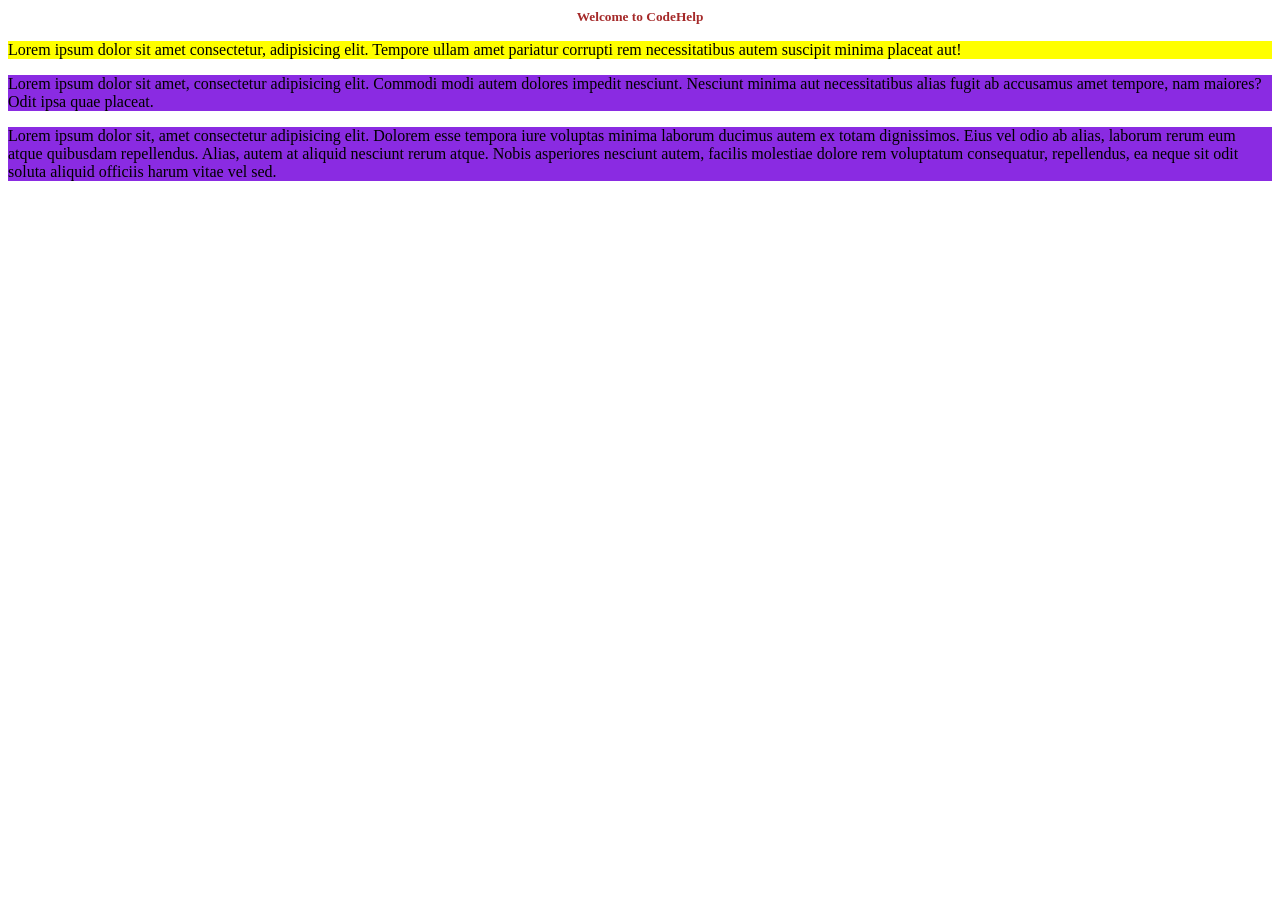
<file: CSS Folder/index.html>
<!DOCTYPE html>
<html lang="en">
<head>
    <meta charset="UTF-8">
    <meta name="viewport" content="width=device-width, initial-scale=1.0">
    <title>Document</title>
    <link rel="stylesheet" href="main.css">
    <style>
        h1{
        color:brown;
        }
        p{
            background-color: blueviolet;
        }
    </style>
</head>
<body>
    <h1>Welcome to CodeHelp</h1>
    <p style="background-color:yellow">Lorem ipsum dolor sit amet consectetur, adipisicing elit. Tempore ullam amet pariatur corrupti rem necessitatibus autem suscipit minima placeat aut!</p>
    <p>Lorem ipsum dolor sit amet, consectetur adipisicing elit. Commodi modi autem dolores impedit nesciunt. Nesciunt minima aut necessitatibus alias fugit ab accusamus amet tempore, nam maiores? Odit ipsa quae placeat.</p>
    <p>Lorem ipsum dolor sit, amet consectetur adipisicing elit. Dolorem esse tempora iure voluptas minima laborum ducimus autem ex totam dignissimos. Eius vel odio ab alias, laborum rerum eum atque quibusdam repellendus. Alias, autem at aliquid nesciunt rerum atque. Nobis asperiores nesciunt autem, facilis molestiae dolore rem voluptatum consequatur, repellendus, ea neque sit odit soluta aliquid officiis harum vitae vel sed.</p>

</body>
</html>
</file>
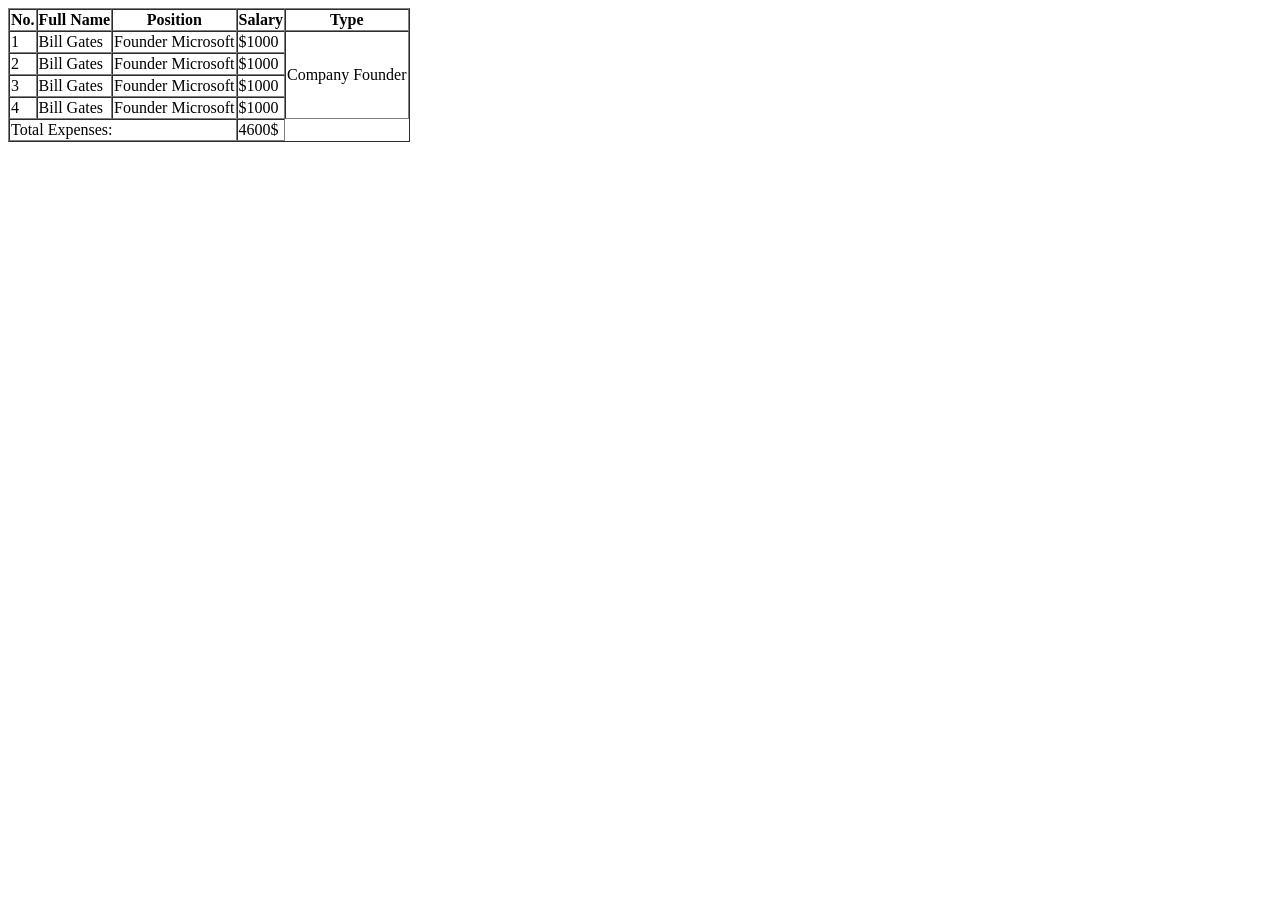
<file: day2.html>
<!DOCTYPE html>
 <html lang="en">
 <head>
    <meta charset="UTF-8">
    <meta name="viewport" content="width=device-width, initial-scale=1.0">
    <title>Document</title>
 </head>
 <body>
    <!--
    <table border="1">
        <thead>
            <th>Student ID</th>
            <th>Student Name</th>
            <th>Gender</th>
            <th>Age</th>
        </thead>
        <tbdoy>
            <tr>
                <td>1234</td>
                <td>bill</td>
                <td>male</td>
                <td>17</td>
            </tr>
             <tr>
                <td>1234</td>
                <td>bill</td>
                <td>male</td>
                <td>17</td>
            </tr>
             <tr>
                <td>1234</td>
                <td>bill</td>
                <td>male</td>
                <td>17</td>
            </tr>
             <tr>
                <td>1234</td>
                <td>bill</td>
                <td>male</td>
                <td>17</td>
            </tr>
        </tbdoy>
    </table>
-->
     <!-- <table border="1">
      <tbody>
       <tr>
        <td>Column 1</td>
        <td>Column 2</td>
        <td>Column 3</td>
       </tr>
         <tr>
        <td rowspan="2">Row 1 Cell 1</td>
        <td>Row 1 Cell 2</td>
        <td>Row 1 Cell 3</td>
       </tr>
         <tr>
         <td>Row 2 Cell 2</td>
        <td>Row 2 Cell 3</td>
       </tr>
        </tr>
         <tr>
         <td colspan="3">Row 3 Cell 1</td>
        
       </tr>
      </tbody> 

    </table> -->
   <table border="1" cellspacing="0">
    <thead>
       <th>No.</th>
        <th>Full Name</th>
        <th>Position</th>
        <th>Salary</th>
        <th>Type</th>
    </thead>
    <tbody>
        <tr>
            <td>1</td>
            <td>Bill Gates</td>
            <td>Founder Microsoft</td>
            <td>$1000</td>
            <td rowspan="4">Company Founder</td>
        </tr>
         <tr>
            <td>2</td>
            <td>Bill Gates</td>
            <td>Founder Microsoft</td>
            <td>$1000</td>
            
        </tr>
         <tr>
            <td>3</td>
            <td>Bill Gates</td>
            <td>Founder Microsoft</td>
            <td>$1000</td>
           
        </tr>
         <tr>
            <td>4</td>
            <td>Bill Gates</td>
            <td>Founder Microsoft</td>
            <td>$1000</td>
            
        </tr>
    </tbody>
    <tfoot>
        <tr>
        <td colspan="3">Total Expenses:</td>
        <td> 4600$ </td>
        </tr>
    </tfoot>
   </table>
    


 </body>
 </html>
</file>
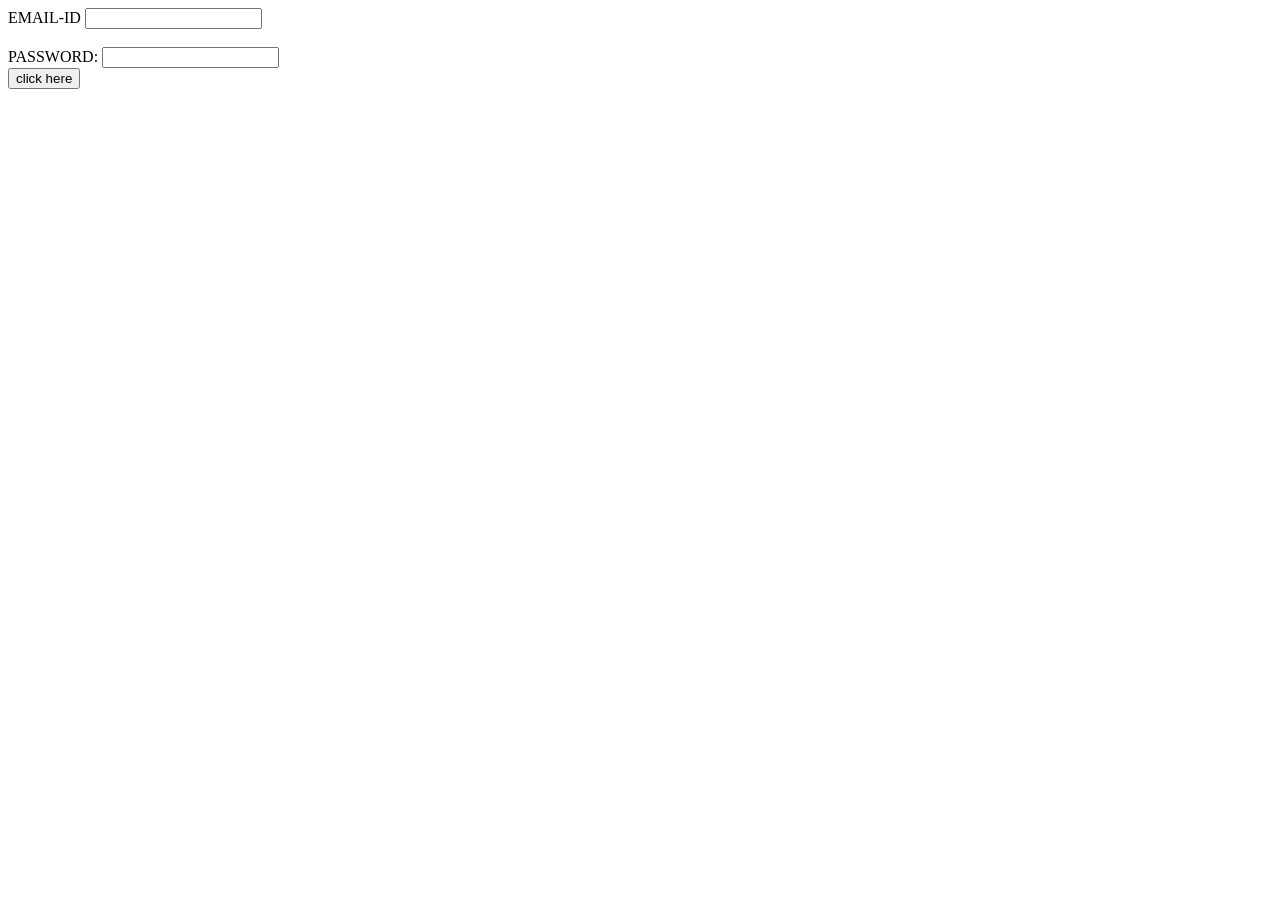
<file: form.html>
<!DOCTYPE html>
<html lang="en">
<head>
    <meta charset="UTF-8">
    <meta name="viewport" content="width=device-width, initial-scale=1.0">
    <title>Document</title>
</head>
<body>
    <form>
        <label for="email">EMAIL-ID</label>
        <input type="text" id="email">
        <br>
        <br>
        <label for="password">PASSWORD:</label>
          <input type="text" id="password">
          <br>
          <input type="button" value="click here">
        
    </form>
</body>
</html>
</file>
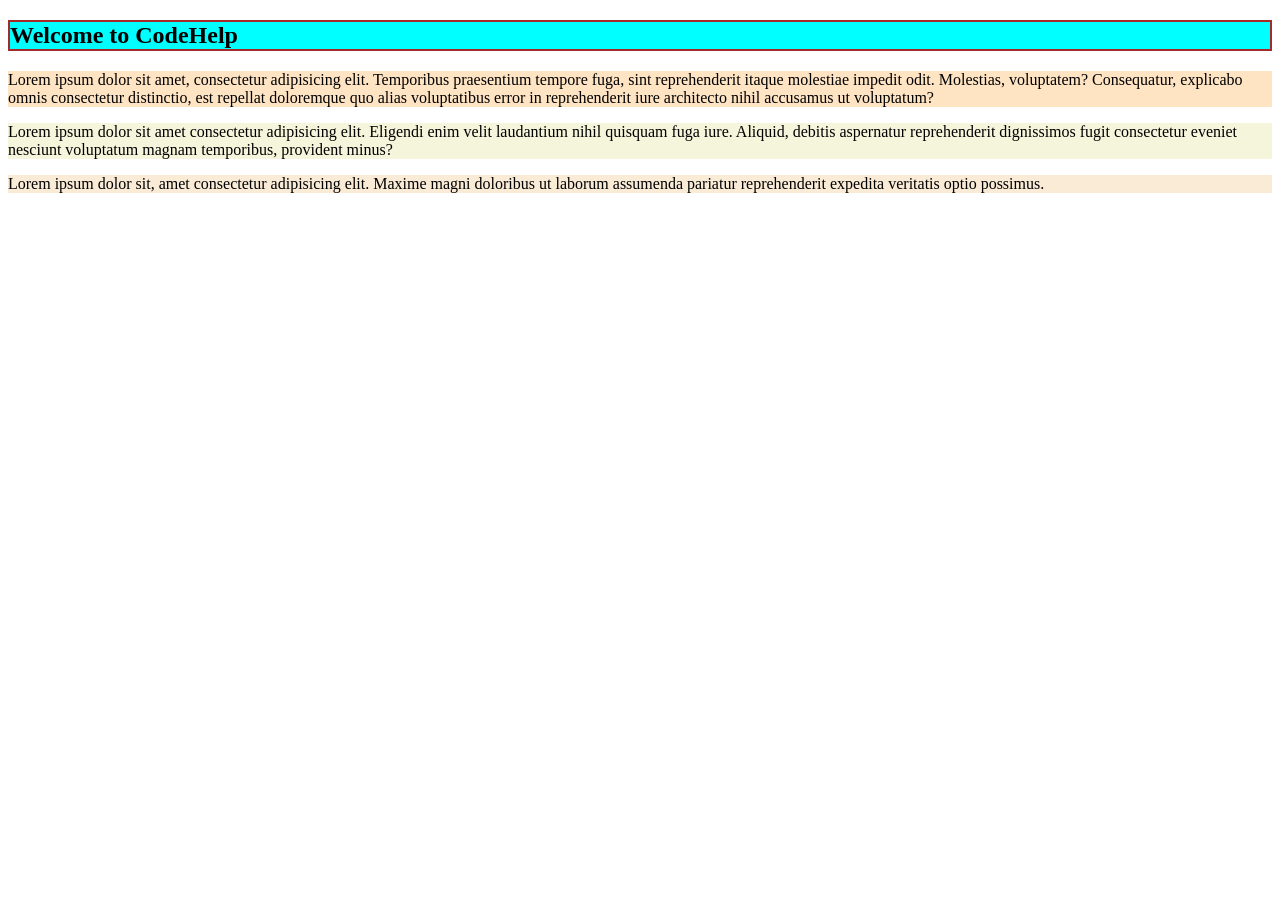
<file: CSS Folder/lec15index.html>
<!DOCTYPE html>
<html lang="en">
<head>
    <meta charset="UTF-8">
    <meta name="viewport" content="width=device-width, initial-scale=1.0">
    <title>Document</title>
    <style>
        /* Universal selector
        *{
        padding=0;
        margin=0;
        } */
        h2{
            background-color: aqua;
            /* border-style: solid; 
            border-width: 2px;
            border-color: black; */
            border:solid brown 2px;
            /* Why in span tag height and width changes does not considered 
            The reason height and width don’t apply to <span> is because of its default display type:

👉 <span> is an inline element

What that means:

Inline elements:

Only take up as much width as their content
Ignore width and height
Respect horizontal padding/margin, but vertical behavior is limited*/
        }
     .para1{
            background-color: bisque;
     }
     .para2{
        background-color: beige;
     }
     .para3{
        background-color: antiquewhite;
     }
    </style>
</head>
<body>
    <h2>Welcome to CodeHelp</h2>
    <p class="para1">Lorem ipsum dolor sit amet, consectetur adipisicing elit. Temporibus praesentium tempore fuga, sint reprehenderit itaque molestiae impedit odit. Molestias, voluptatem? Consequatur, explicabo omnis consectetur distinctio, est repellat doloremque quo alias voluptatibus error in reprehenderit iure architecto nihil accusamus ut voluptatum?</p>
    <p class="para2">Lorem ipsum dolor sit amet consectetur adipisicing elit. Eligendi enim velit laudantium nihil quisquam fuga iure. Aliquid, debitis aspernatur reprehenderit dignissimos fugit consectetur eveniet nesciunt voluptatum magnam temporibus, provident minus?</p>
    <p class ="para3">Lorem ipsum dolor sit, amet consectetur adipisicing elit. Maxime magni doloribus ut laborum assumenda pariatur reprehenderit expedita veritatis optio possimus.</p>
</body>
</html>
</file>
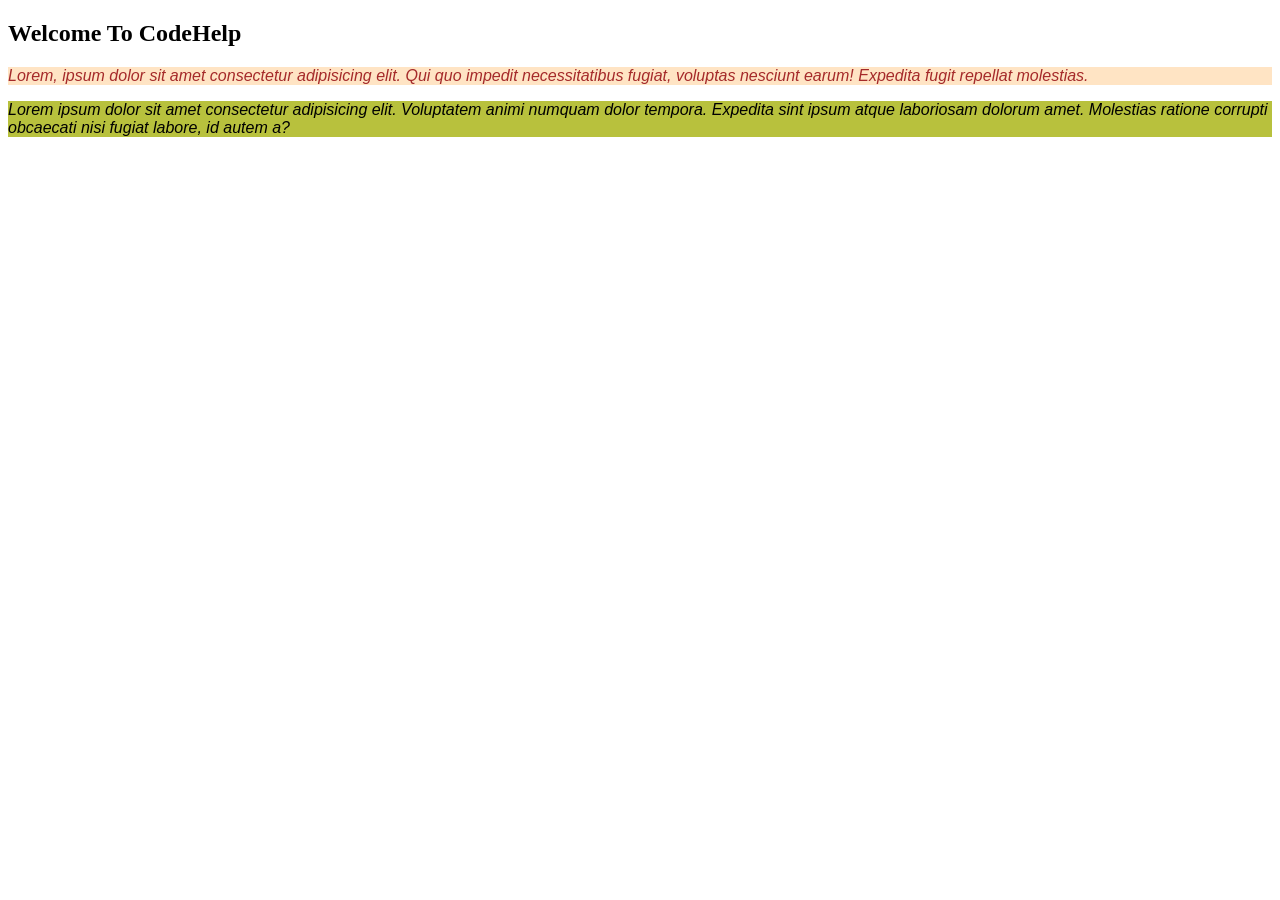
<file: CSS Folder/lecture14.html>
<!DOCTYPE html>
<html lang="en">
<head>
    <meta charset="UTF-8">
    <meta name="viewport" content="width=device-width, initial-scale=1.0">
    <title>Document</title>
    <style>
        p{
            font-family: 'Lucida Sans', 'Lucida Sans Regular', 'Lucida Grande', 'Lucida Sans Unicode', Geneva, Verdana, sans-serif;
            font-style: italic;
            /* line height property to adjust space between your lines
             */
        }
        #para1{
            background-color: bisque;
            color: brown;
        }
        #para2{
            background-color: rgb(184, 193, 61);
            /* hsl hue saturatioon lightness */
        }
    </style>
</head>
<body>
    <h2>Welcome To CodeHelp</h2>
    <p id="para1">Lorem, ipsum dolor sit amet consectetur adipisicing elit. Qui quo impedit necessitatibus fugiat, voluptas nesciunt earum! Expedita fugit repellat molestias.</p>
    <p id="para2">Lorem ipsum dolor sit amet consectetur adipisicing elit. Voluptatem animi numquam dolor tempora. Expedita sint ipsum atque laboriosam dolorum amet. Molestias ratione corrupti obcaecati nisi fugiat labore, id autem a?</p>
</body>
</html>
</file>
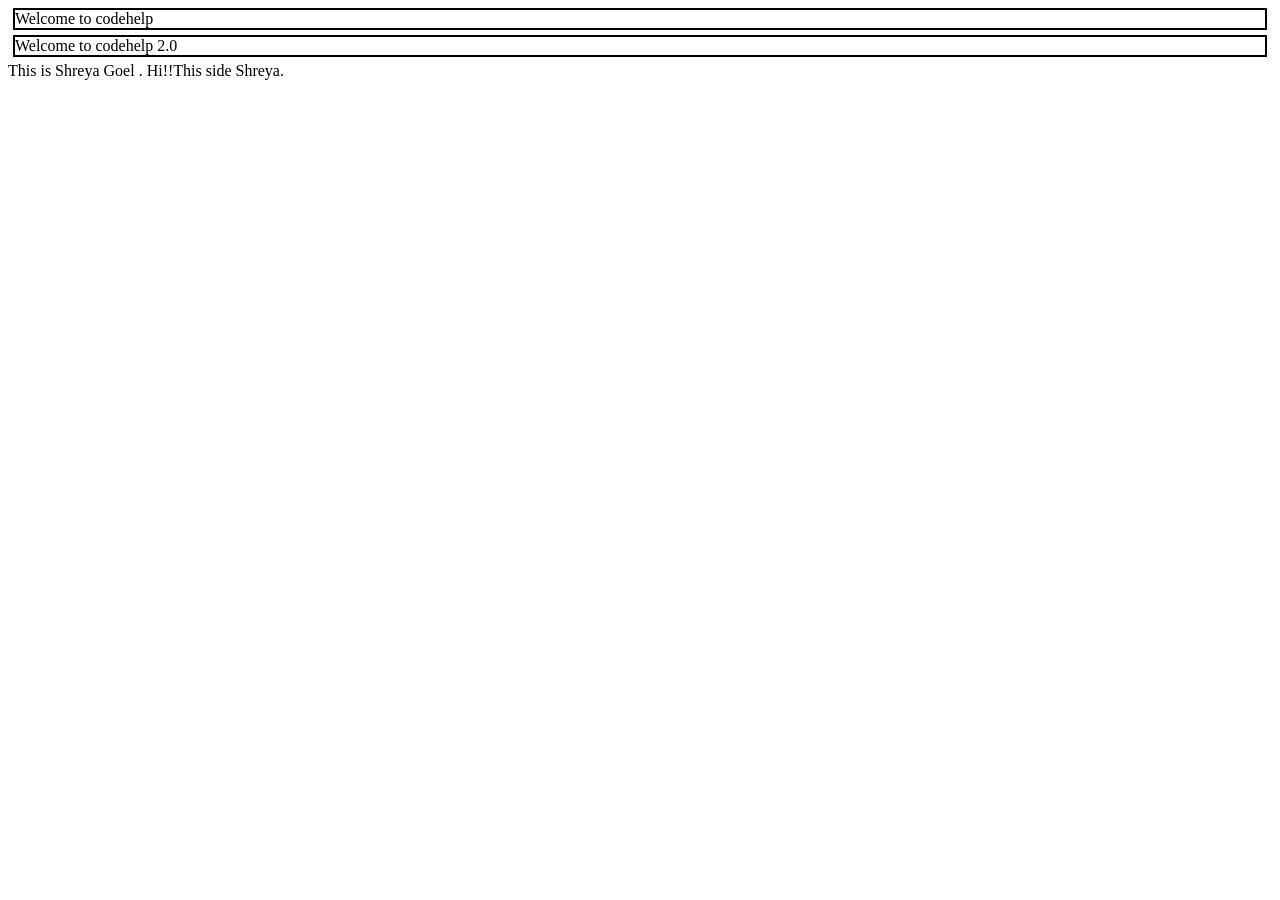
<file: CSS Folder/lecture16.html>
<!DOCTYPE html>
<html lang="en">
<head>
    <meta charset="UTF-8">
    <meta name="viewport" content="width=device-width, initial-scale=1.0">
    <title>Document</title>
    <style>
        div{
           
            margin:5px;
            border:2px solid black;

        }
    </style>
</head>
<body>
    <!-- block line takes whole space  
     div is example of block element-->
   <div>Welcome to codehelp</div> 
   <div>Welcome to codehelp 2.0</div> 
   <!-- span is inline element in inline element customize width and height is not possible and even we can apply only horizontal margin instead of vertical too 
    but we can explicity make inline ->block and block->inline using dispaly:inline -->
   <span>This is Shreya Goel .</span>
   <span>Hi!!This side Shreya.</span>
   <!-- Inline block behaves as inline additionally we can add custom width and height -->
</body>
</html>
</file>
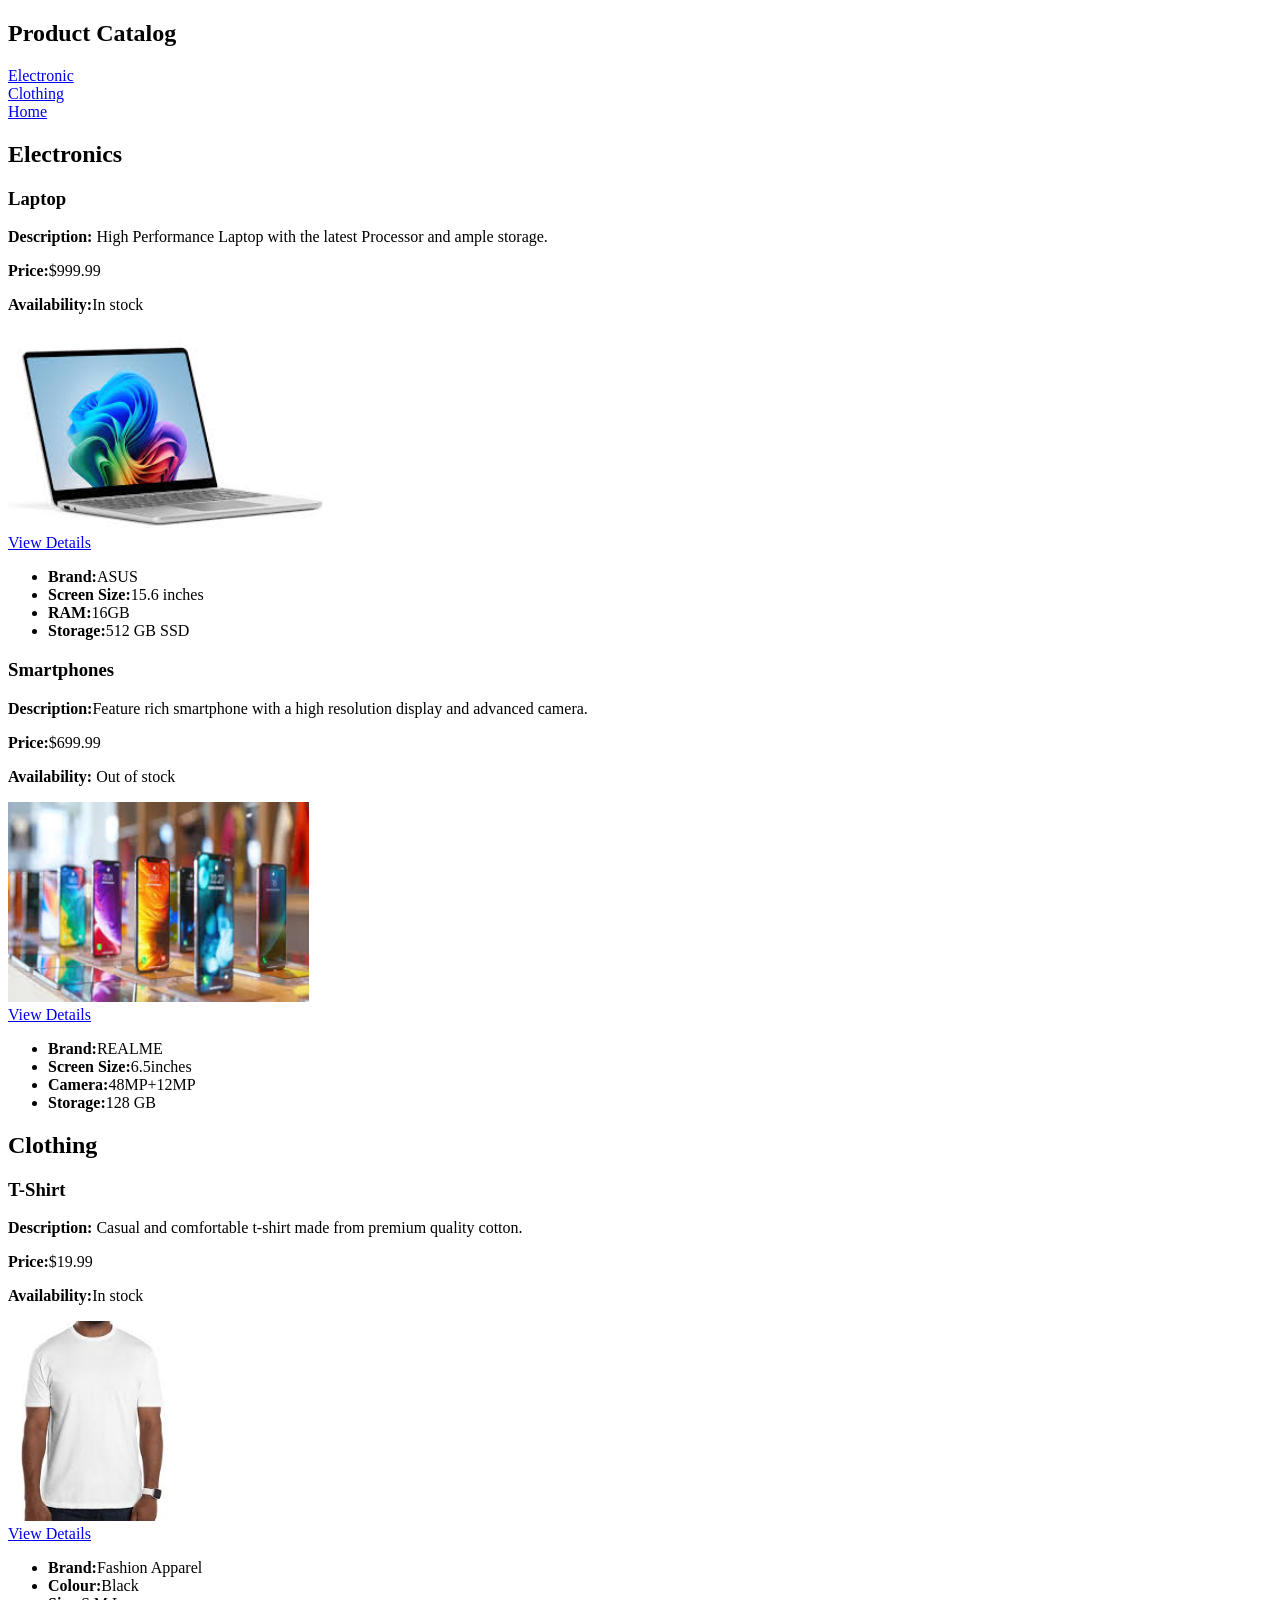
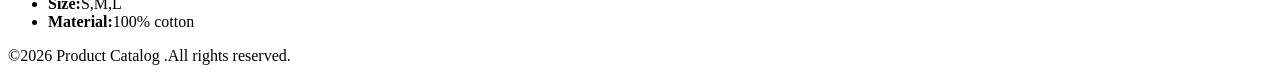
<file: HTML folder/day10hw.html>
<!DOCTYPE html>
<html lang="en">
<head>
    <meta charset="UTF-8">
    <meta name="viewport" content="width=<div>>, initial-scale=1.0">
    <title>Document</title>
</head>
<body>
    <div>
        <h2>Product Catalog</h2>
        <a href="#Electronics"> Electronic </a><br>
        <a href="#Clothing"> Clothing</a><br>
        <a href="#Home"> Home </a><br>
        <section>
        <h2 id="Electronics">Electronics</h2>
            <h3>Laptop</h3>
            <p><strong>Description:</strong> High Performance Laptop with the latest Processor and ample storage. </p>
            <p><strong>Price:</strong>$999.99</p>
            <p><strong>Availability:</strong>In stock</p>
            <img src="images.jpg" alt="Laptop image" height="200">
            <br>
            <a href="#">View Details</a>
            <ul>
                <li><b>Brand:</b>ASUS</li>
                <li><b>Screen Size:</b>15.6 inches</li>
                <li><b>RAM:</b>16GB</li>
                <li><b>Storage:</b>512 GB SSD</li>
            </ul>
            <h3>Smartphones</h3>
            <p><strong>Description:</strong>Feature rich smartphone with a high resolution display and advanced camera. </p>
            <p><strong>Price:</strong>$699.99</p>
            <p><strong>Availability:</strong> Out of stock</p>
            <img src="download.jpg" alt="smartphone image" height="200">
            <br>
            <a href="#">View Details</a>
            <ul>
                <li><b>Brand:</b>REALME</li>
                <li><b>Screen Size:</b>6.5inches</li>
                <li><b>Camera:</b>48MP+12MP</li>
                <li><b>Storage:</b>128 GB</li>
            </ul>
        </section>

        <section>
            <h2 id="Clothing">Clothing</h2>
            <h3>T-Shirt</h3>
            <p><strong>Description:</strong> Casual and comfortable t-shirt made from premium quality cotton. </p>
            <p><strong>Price:</strong>$19.99</p>
            <p><strong>Availability:</strong>In stock</p>
            <img src="2.jpg" alt="T-shirt image" height="200">
            <br>
            <a href="#">View Details</a>
            <ul>
                <li><b>Brand:</b>Fashion Apparel</li>
                <li><b>Colour:</b>Black</li>
                <li><b>Size:</b>S,M,L</li>
                <li><b>Material:</b>100% cotton</li>
            </ul>
        </section>
        <footer>
        <p> &#169;2026 Product Catalog .All rights reserved.</p>
        </footer>

        
        
        
    </div>
</body>
</html>
</file>
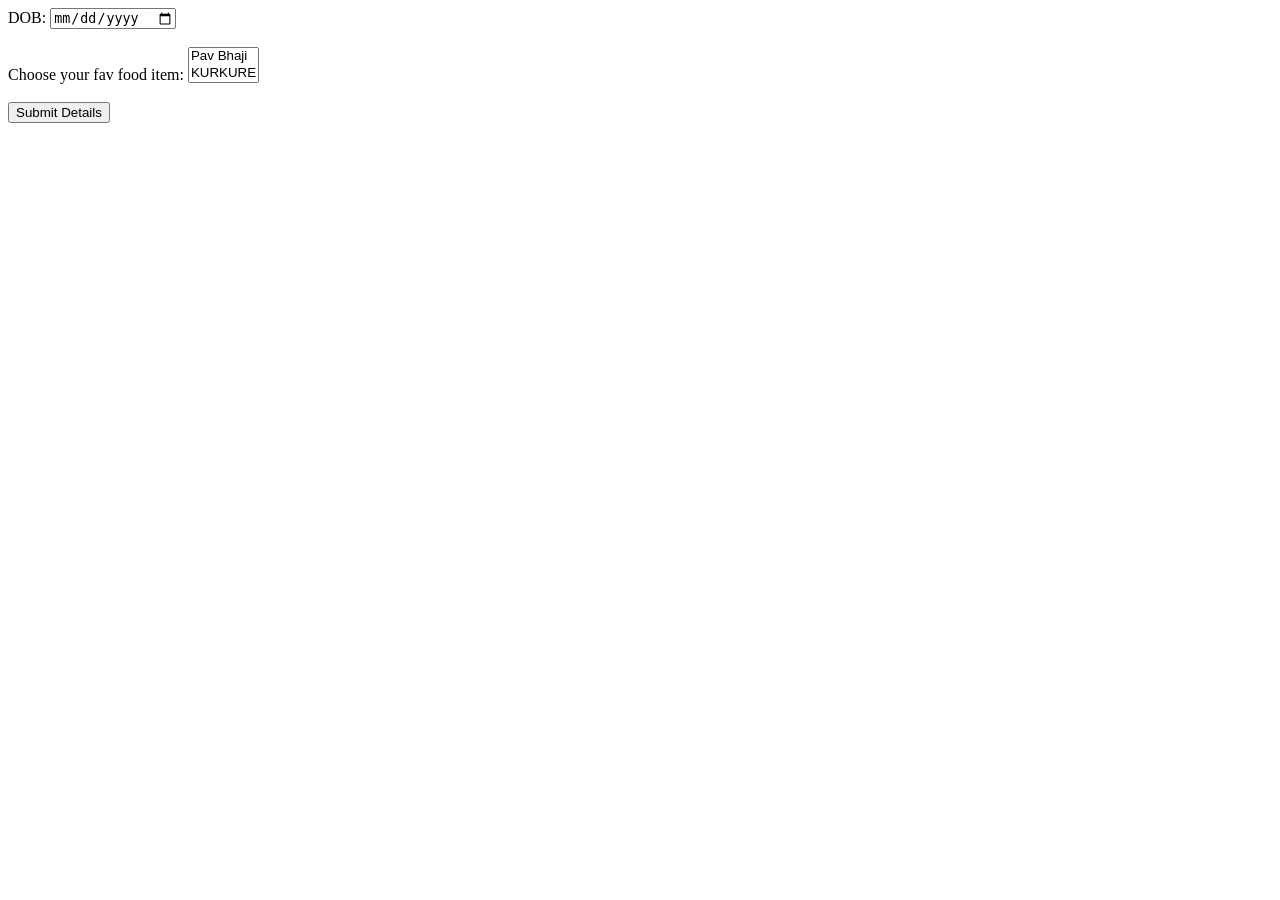
<file: HTML folder/form2.html>
<!DOCTYPE html>
<html lang="en">
<head>
    <meta charset="UTF-8">
    <meta name="viewport" content="width=device-width, initial-scale=1.0">
    <title>Document</title>
</head>
<body>
    <form>
        <label for="datepicker" >DOB:</label>
        <input type="date" id="datepicker">
        <br>
        <br>
        <label for="select dish">Choose your fav food item:</label> 
        <select name="dishes" id="select dish" multiple size="2">
            <option value="Pav Bhaji">Pav Bhaji</option>
         <option value="Kurkure">KURKURE</option>
         <option value="macroni">Macroni</option>
        </select>
        <br>
        <br>
        <button>Submit Details</button>
    </form>
</body>
</html>
</file>
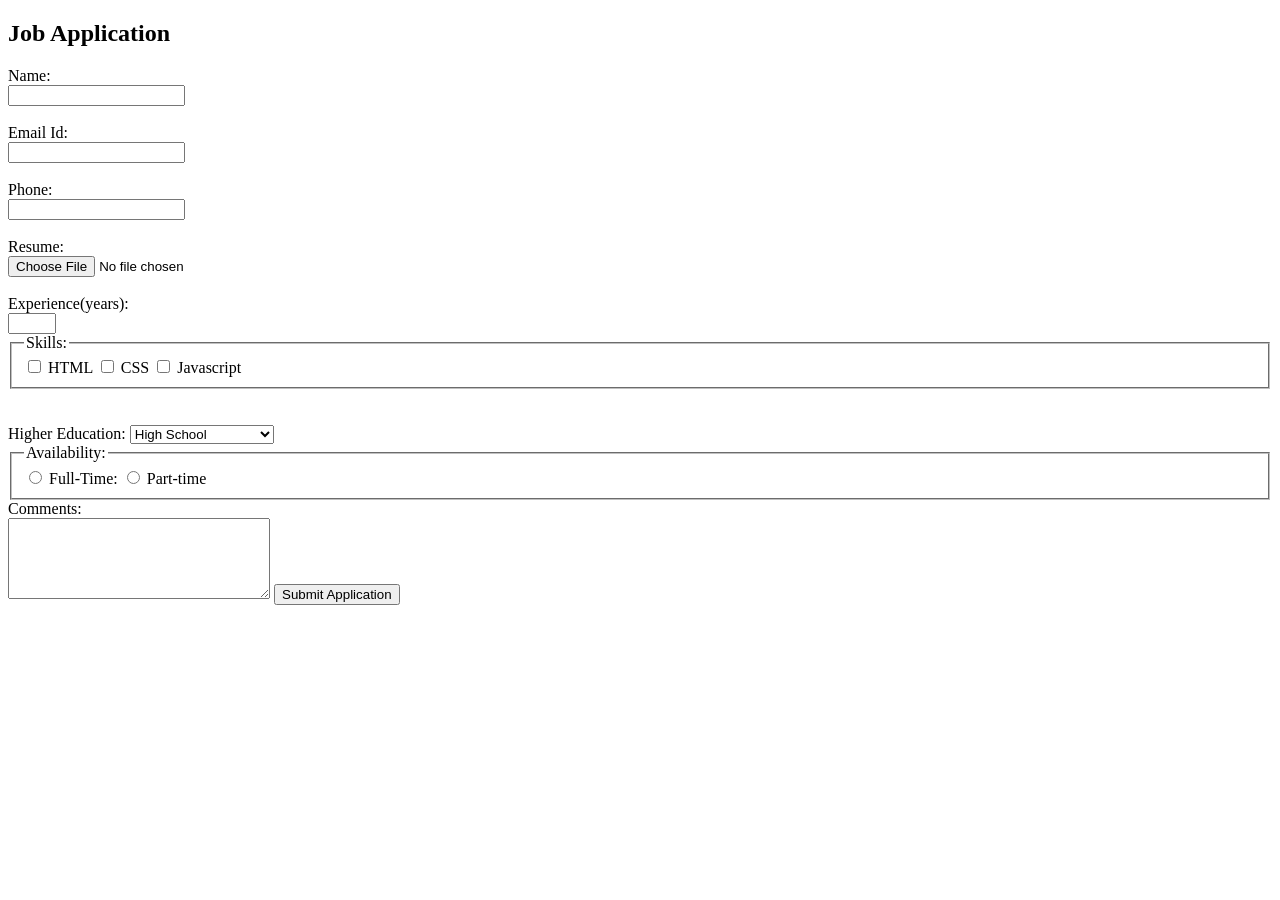
<file: HTML folder/jobapplication.html>
<!DOCTYPE html>
<html lang="en">
<head>
    <meta charset="UTF-8">
    <meta name="viewport" content="width=device-width, initial-scale=1.0">
    <title>Document</title>
</head>
<body>
    <h2>Job Application</h2>
        <label for="name">Name:</label>
        <br>
        <input type="text" id="name" name="naam">
        <br>
        <br>
        <label for="email">Email Id:</label>
        <br>
        <input type="email" id="emailid" name="emaill">
        <br>
        <br>
        <label for="phone">Phone:</label>
        <br>
        <input type="text" id="phone" name="phonenumber">
        <br>
        <br>
        <label for="fileupload">Resume:</label><br>
        <input type="file" id="fileupload" name="fileU">
        <br>
        <br>
        <label for="years">Experience(years):</label><br>
        <input type="number" id="years" name="experience" min="0" max="50">
        <fieldset>
    <legend>Skills:</legend>

    <input type="checkbox" name="topics" id="html" value="html">
    <label for="html">HTML</label>

    <input type="checkbox" name="topics" id="css" value="css">
    <label for="css">CSS</label>

    <input type="checkbox" name="topics" id="js" value="javascript">
    <label for="js">Javascript</label>
</fieldset>
<br>
<br>
<label for="education">Higher Education:</label>
<select name="educationtype" id="education">
  <option value="a">High School</option>
  <option value="a">Assoociate's Degree</option>
  <option value="a">Master's Degree</option>
  <option value="a">Bachelor's Degree</option>
  <option value="a">PhD</option>
</select>
<fieldset>
    <legend>Availability:</legend>
        <input type="radio" name="topics" id="Full" value="Full TIME">
    <label for="Full">Full-Time:</label>

    <input type="radio" name="topics" id="part" value="part-time">
    <label for="part">Part-time</label>
</fieldset>
<label for="cmnts">Comments:</label><br>
<textarea name="comments" id="cmnts" rows="5" cols="30"></textarea>
<input type="submit" value="Submit Application">

    </form>
</body>
</html>
</file>
<file: CSS Folder/main.css>
h1{
    font-size:smaller;
    text-align:center;
 }  
 p{
    background-color:aqua;
 }
</file>
